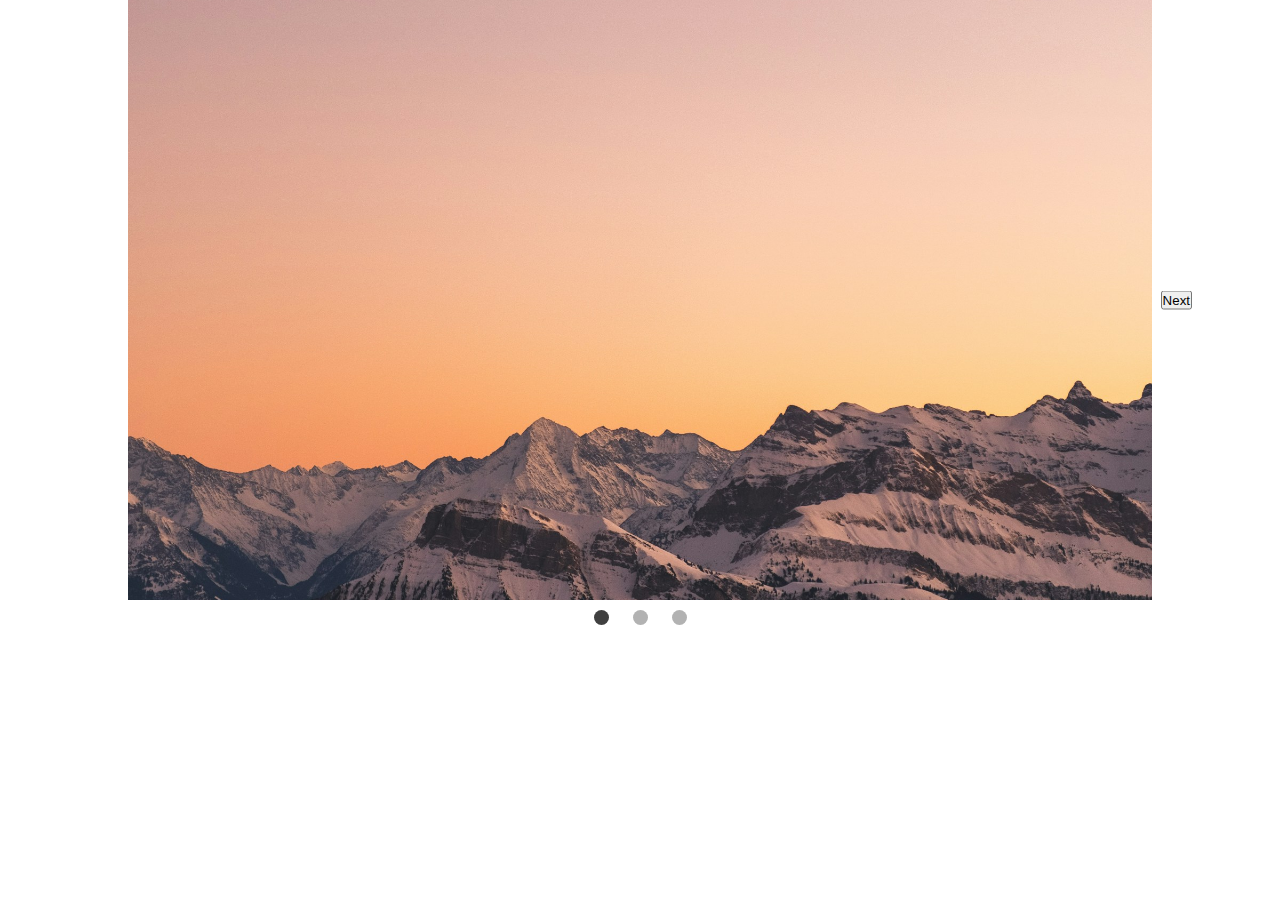
<file: carousel-1/index.html>
<!DOCTYPE html>
<html lang="en">

<head>
    <meta charset="UTF-8">
    <meta name="viewport" content="width=device-width, initial-scale=1.0">
    <title>Carousel</title>
    <link rel="stylesheet" href="styles.css">
</head>

<body>
    <div class="carousel">
        <button class="carousel__button carousel__button--left is-hidden">Prev</button>
        <div class="carousel__track-container">
            <ul class="carousel__track">
                <li class="carousel__slide current-slide">
                    <img class="carousel__image" src="images/slide-1.jpg" alt="">
                </li>
                <li class="carousel__slide">
                    <img class="carousel__image" src="images/slide-2.jpg" alt="">
                </li>
                <li class="carousel__slide">
                    <img class="carousel__image" src="images/slide-3.jpg" alt="">
                </li>
            </ul>
        </div>
        <button class="carousel__button carousel__button--right">Next</button>
        <div class="carousel__nav">
            <button class="carousel__indicator current-slide"></button>
            <button class="carousel__indicator"></button>
            <button class="carousel__indicator"></button>
        </div>
    </div>
    <script src="script.js"></script>
</body>

</html>
</file>
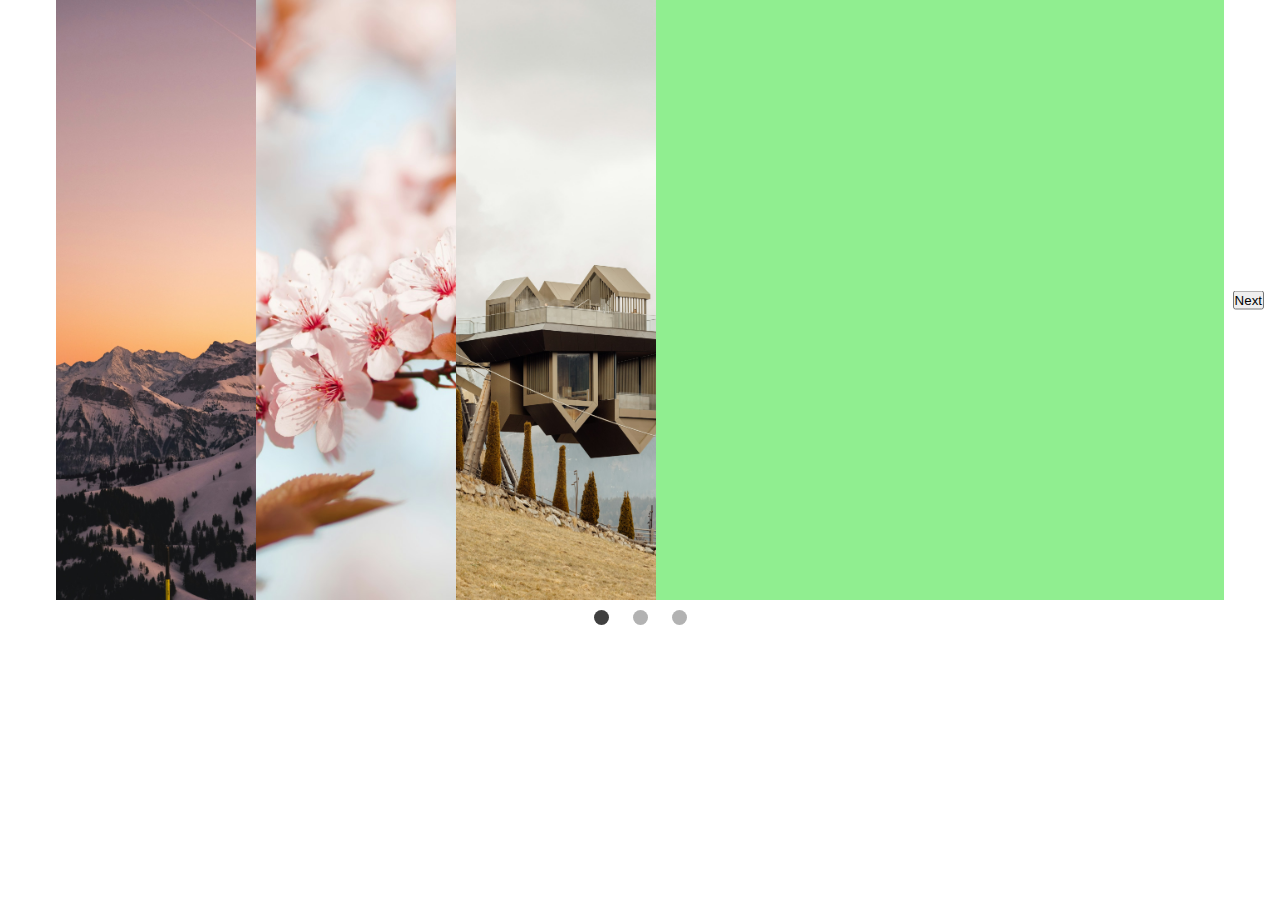
<file: carousel-2/index.html>
<!DOCTYPE html>
<html lang="en">

<head>
    <meta charset="UTF-8">
    <meta name="viewport" content="width=device-width, initial-scale=1.0">
    <title>Carousel-2</title>
    <link rel="stylesheet" href="styles.css">
</head>

<body>
    <div class="carousel">
        <button class="carousel__button carousel__button--left is-hidden">Prev</button>
        <div class="carousel__track-container">
            <ul class="carousel__track">
                <li class="carousel__slide current-slide">
                    <img class="carousel__image" src="images/slide-1.jpg" alt="">
                </li>
                <li class="carousel__slide">
                    <img class="carousel__image" src="images/slide-2.jpg" alt="">
                </li>
                <li class="carousel__slide">
                    <img class="carousel__image" src="images/slide-3.jpg" alt="">
                </li>
            </ul>
        </div>
        <button class="carousel__button carousel__button--right">Next</button>
        <div class="carousel__nav">
            <button class="carousel__indicator current-slide"></button>
            <button class="carousel__indicator"></button>
            <button class="carousel__indicator"></button>
        </div>
    </div>
    <script src="script.js"></script>
</body>

</html>
</file>
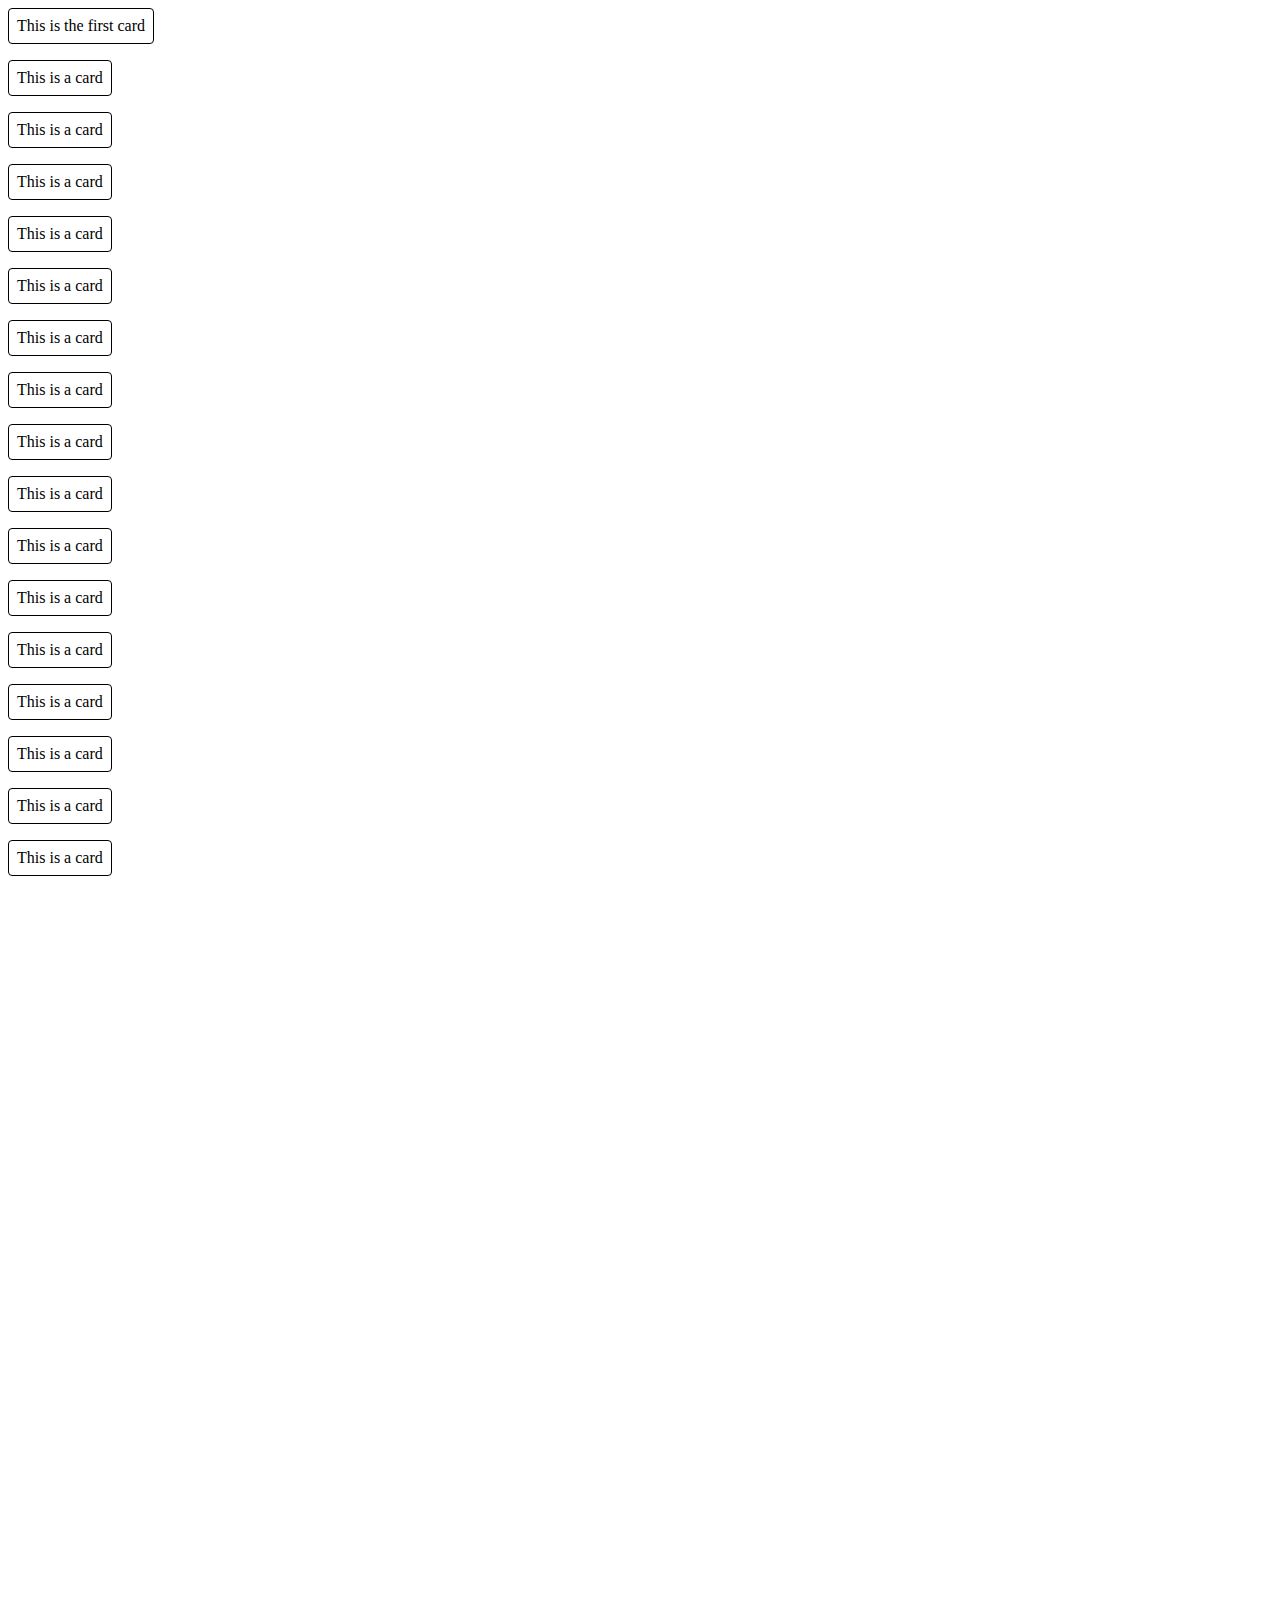
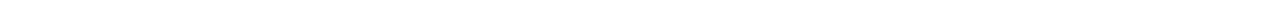
<file: intersection-observer-animate-on-scroll/index.html>
<!DOCTYPE html>
<html lang="en">
<head>
    <meta charset="UTF-8">
    <meta name="viewport" content="width=device-width, initial-scale=1.0">
    <title>Intersection Observer</title>
    <link rel="stylesheet" href="styles.css">
</head>
<body>
    <div class="card-container">
        <div class="card">This is the first card</div>
        <div class="card">This is a card</div>
        <div class="card">This is a card</div>
        <div class="card">This is a card</div>
        <div class="card">This is a card</div>
        <div class="card">This is a card</div>
        <div class="card">This is a card</div>
        <div class="card">This is a card</div>
        <div class="card">This is a card</div>
        <div class="card">This is a card</div>
        <div class="card">This is a card</div>
        <div class="card">This is a card</div>
        <div class="card">This is a card</div>
        <div class="card">This is a card</div>
        <div class="card">This is a card</div>
        <div class="card">This is a card</div>
        <div class="card">This is a card</div>
        <div class="card">This is a card</div>
        <div class="card">This is a card</div>
        <div class="card">This is a card</div>
        <div class="card">This is a card</div>
        <div class="card">This is a card</div>
        <div class="card">This is a card</div>
        <div class="card">This is a card</div>
        <div class="card">This is a card</div>
        <div class="card">This is a card</div>
        <div class="card">This is a card</div>
        <div class="card">This is a card</div>
        <div class="card">This is a card</div>
        <div class="card">This is a card</div>
        <div class="card">This is the last card</div>
    </div>
    <script src="script.js"></script>
</body>
</html>
</file>
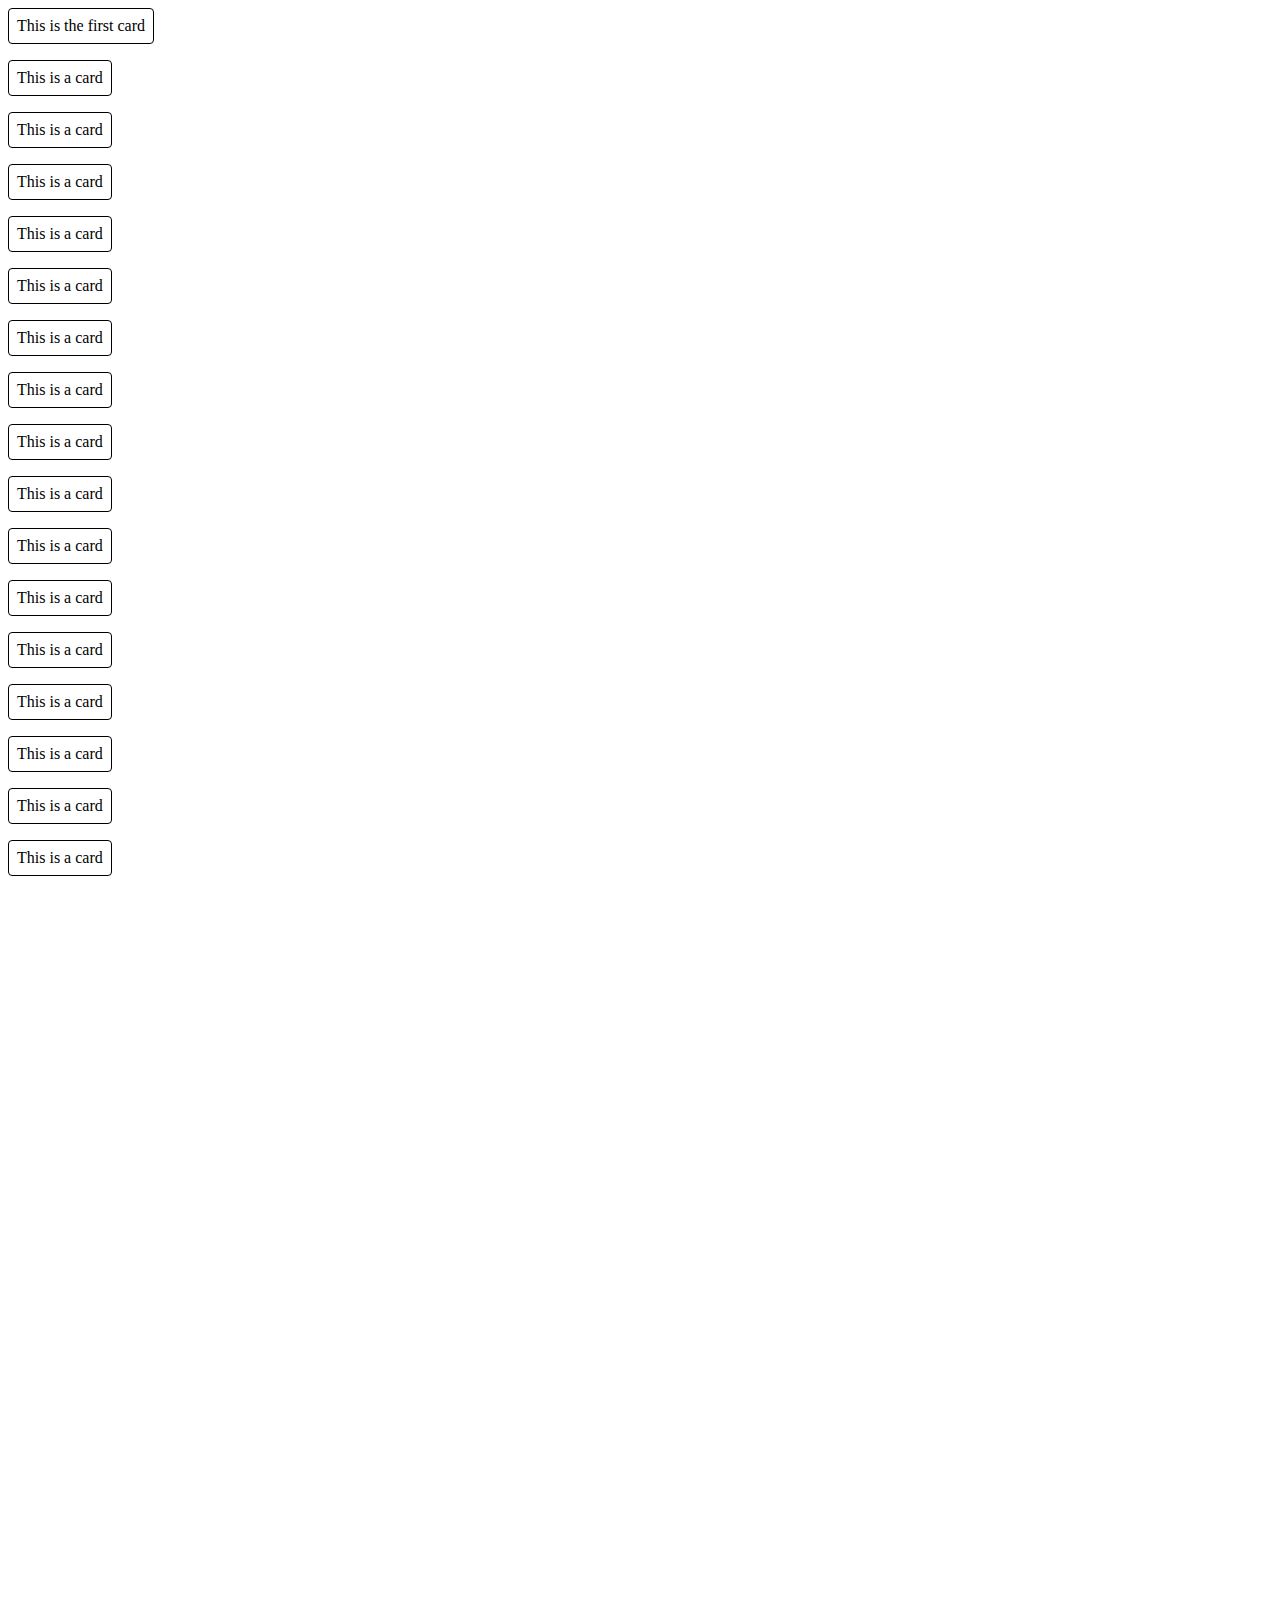
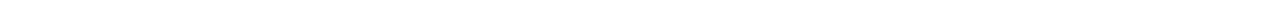
<file: intersection-observer-infinite-scroll-with-animation/index.html>
<!DOCTYPE html>
<html lang="en">
<head>
    <meta charset="UTF-8">
    <meta name="viewport" content="width=device-width, initial-scale=1.0">
    <title>Intersection Observer | Infinite Scroll With Animation</title>
    <link rel="stylesheet" href="styles.css">
</head>
<body>
    <div class="card-container">
        <div class="card">This is the first card</div>
        <div class="card">This is a card</div>
        <div class="card">This is a card</div>
        <div class="card">This is a card</div>
        <div class="card">This is a card</div>
        <div class="card">This is a card</div>
        <div class="card">This is a card</div>
        <div class="card">This is a card</div>
        <div class="card">This is a card</div>
        <div class="card">This is a card</div>
        <div class="card">This is a card</div>
        <div class="card">This is a card</div>
        <div class="card">This is a card</div>
        <div class="card">This is a card</div>
        <div class="card">This is a card</div>
        <div class="card">This is a card</div>
        <div class="card">This is a card</div>
        <div class="card">This is a card</div>
        <div class="card">This is a card</div>
        <div class="card">This is a card</div>
        <div class="card">This is a card</div>
        <div class="card">This is a card</div>
        <div class="card">This is a card</div>
        <div class="card">This is a card</div>
        <div class="card">This is a card</div>
        <div class="card">This is a card</div>
        <div class="card">This is a card</div>
        <div class="card">This is a card</div>
        <div class="card">This is a card</div>
        <div class="card">This is a card</div>
        <div class="card">This is the last card</div>
    </div>
    <script src="script.js"></script>
</body>
</html>
</file>
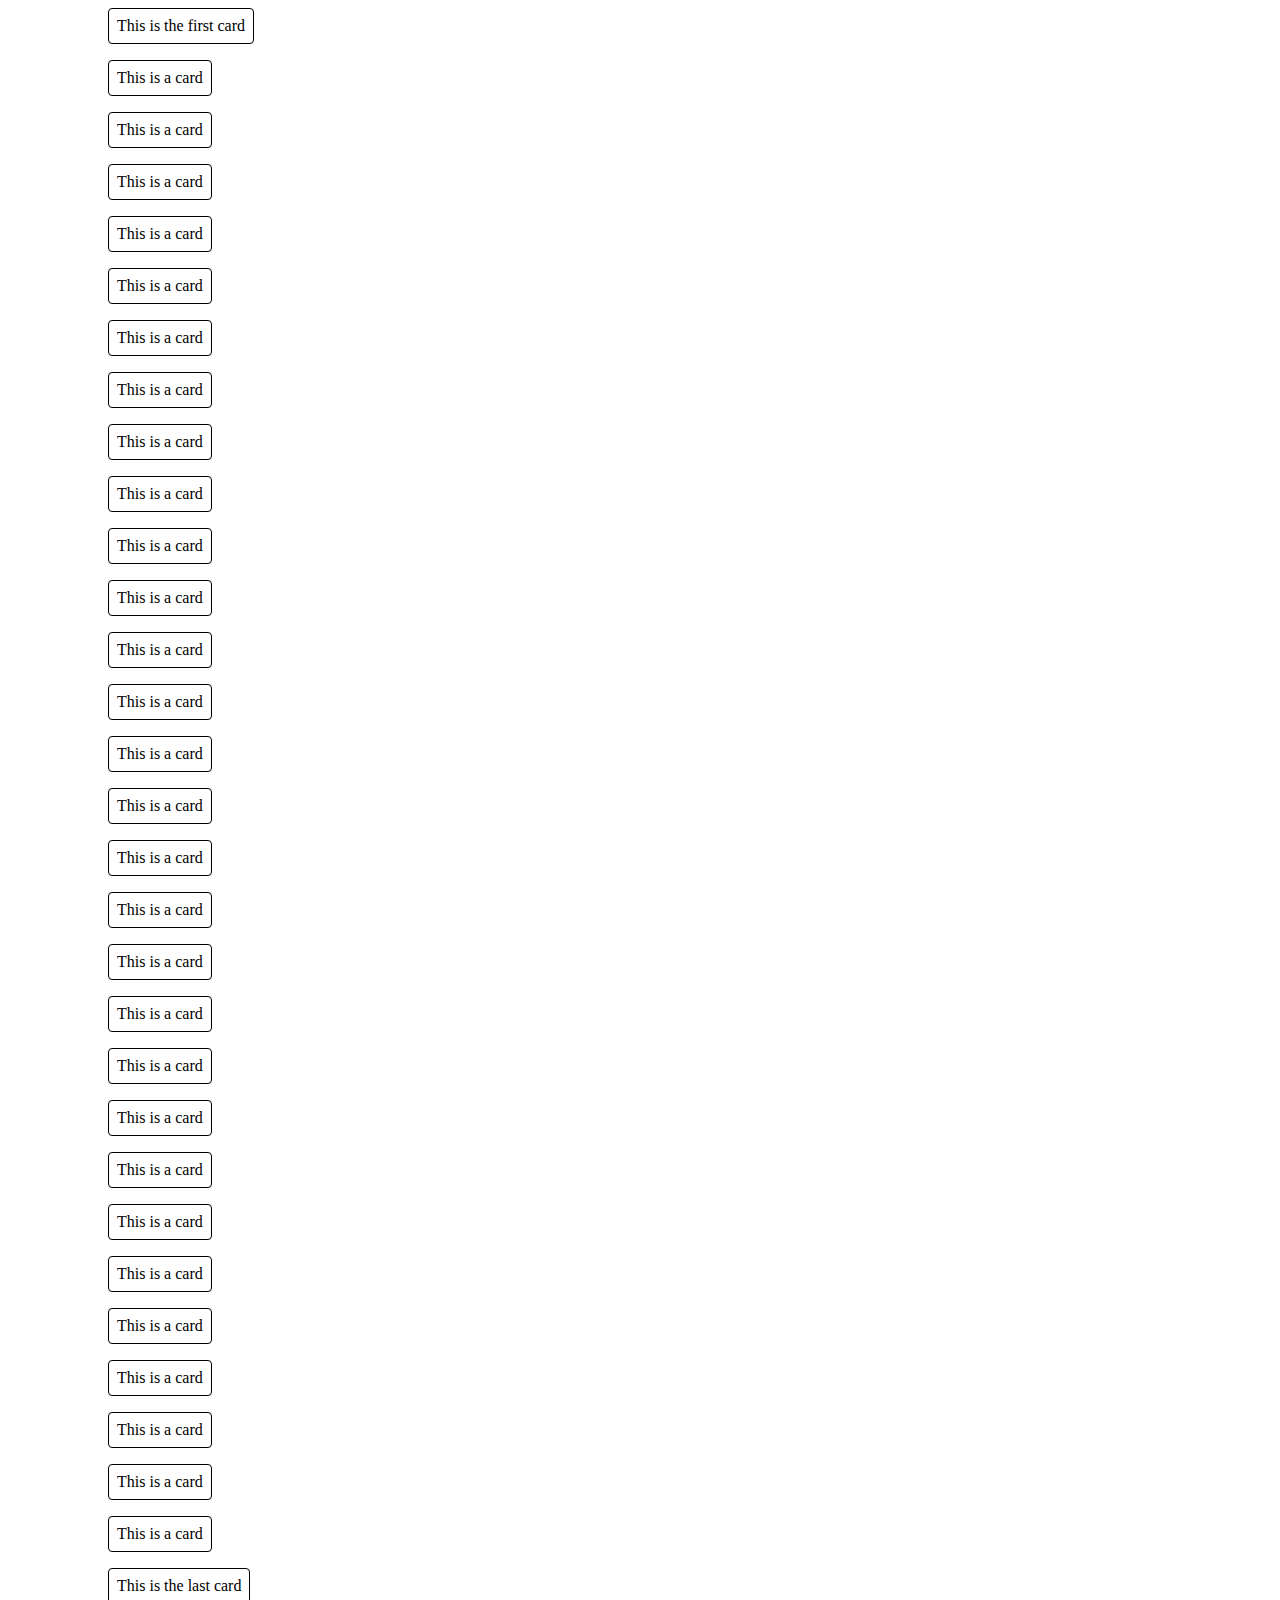
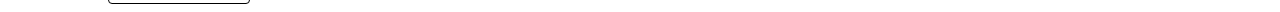
<file: intersection-observer-infinite-scroll/index.html>
<!DOCTYPE html>
<html lang="en">
<head>
    <meta charset="UTF-8">
    <meta name="viewport" content="width=device-width, initial-scale=1.0">
    <title>Intersection Observer | Infinite Scroll</title>
    <link rel="stylesheet" href="styles.css">
</head>
<body>
    <div class="card-container">
        <div class="card">This is the first card</div>
        <div class="card">This is a card</div>
        <div class="card">This is a card</div>
        <div class="card">This is a card</div>
        <div class="card">This is a card</div>
        <div class="card">This is a card</div>
        <div class="card">This is a card</div>
        <div class="card">This is a card</div>
        <div class="card">This is a card</div>
        <div class="card">This is a card</div>
        <div class="card">This is a card</div>
        <div class="card">This is a card</div>
        <div class="card">This is a card</div>
        <div class="card">This is a card</div>
        <div class="card">This is a card</div>
        <div class="card">This is a card</div>
        <div class="card">This is a card</div>
        <div class="card">This is a card</div>
        <div class="card">This is a card</div>
        <div class="card">This is a card</div>
        <div class="card">This is a card</div>
        <div class="card">This is a card</div>
        <div class="card">This is a card</div>
        <div class="card">This is a card</div>
        <div class="card">This is a card</div>
        <div class="card">This is a card</div>
        <div class="card">This is a card</div>
        <div class="card">This is a card</div>
        <div class="card">This is a card</div>
        <div class="card">This is a card</div>
        <div class="card">This is the last card</div>
    </div>
    <script src="script.js"></script>
</body>
</html>
</file>
<file: carousel-1/styles.css>
*,*::before,*::after{
    margin:0;
    padding:0;
    box-sizing:border-box;
}
.carousel{
    position:relative;
    height:600px;
    width:80%;
    margin:0 auto;
}
.carousel__image{
    width:100%;
    height: 100%;
    object-fit: cover;
}
.carousel__track-container{
    background-color: lightgreen;
    /* padding: 10px; */
    height: 100%;
    position: relative;
    overflow: hidden;
}
.carousel__track{
    list-style: none;
    position: relative;
    height: 100%;
    transition: transform 250ms ease-in;
}
.carousel__slide{
    position: absolute;
    top:0;
    bottom:0;
    width:100%;
}
.carousel__button{
    position: absolute;
    top:50%;
    cursor: pointer;
    transform: translateY(-50%);
}
.carousel__button--left{
    left:-40px;
}
.carousel__button--right{
    right:-40px;
}
.carousel__nav{
    display: flex;
    justify-content: center;
    align-items: center;
    padding: 10px 0;
}
.carousel__indicator{
    cursor: pointer;
    border:0;
    width: 15px;
    height: 15px;
    border-radius: 50%;
    margin: 0 12px;
    background-color: rgba(0,0,0,0.3);
}
.carousel__indicator.current-slide{
    background-color: rgba(0,0,0,0.75);
}
.is-hidden{
    display: none;
}
</file>
<file: carousel-2/styles.css>
*,*::before,*::after{
    margin:0;
    padding:0;
    box-sizing:border-box;
}
.carousel{
    position:relative;
    height:600px;
    width:1168px;
    margin:0 auto;
}
.carousel__image{
    width:100%;
    height: 100%;
    object-fit: cover;
}
.carousel__track-container{
    background-color: lightgreen;
    height: 100%;
    position: relative;
    /* overflow: hidden; */
}
.carousel__track{
    list-style: none;
    position: relative;
    height: 100%;
    transition: transform 250ms ease-in;
}
.carousel__slide{
    position: absolute;
    top:0;
    bottom:0;
    width:200px;
}
.carousel__button{
    position: absolute;
    top:50%;
    cursor: pointer;
    transform: translateY(-50%);
}
.carousel__button--left{
    left:-40px;
}
.carousel__button--right{
    right:-40px;
}
.carousel__nav{
    display: flex;
    justify-content: center;
    align-items: center;
    padding: 10px 0;
}
.carousel__indicator{
    cursor: pointer;
    border:0;
    width: 15px;
    height: 15px;
    border-radius: 50%;
    margin: 0 12px;
    background-color: rgba(0,0,0,0.3);
}
.carousel__indicator.current-slide{
    background-color: rgba(0,0,0,0.75);
}
.is-hidden{
    display: none;
}
</file>
<file: intersection-observer-animate-on-scroll/styles.css>
.card-container {
  display: flex;
  flex-direction: column;
  gap: 1rem;
  align-items: flex-start;
}
.card {
  background-color: white;
  border: 1px solid black;
  border-radius: 0.25rem;
  padding: 0.5rem;
  transform: translateX(100px);
  opacity: 0;
  transition: 150ms;
}
.card.show {
  transform: translateX(0);
  opacity: 1;
}
</file>
<file: intersection-observer-infinite-scroll-with-animation/styles.css>
.card-container {
  display: flex;
  flex-direction: column;
  gap: 1rem;
  align-items: flex-start;
}
.card {
  background-color: white;
  border: 1px solid black;
  border-radius: 0.25rem;
  padding: 0.5rem;
  transform: translateX(100px);
  opacity: 0;
  transition: 150ms;
}
.card.show {
  transform: translateX(0);
  opacity: 1;
}
</file>
<file: intersection-observer-infinite-scroll/styles.css>
.card-container {
  display: flex;
  flex-direction: column;
  gap: 1rem;
  align-items: flex-start;
}
.card {
  background-color: white;
  border: 1px solid black;
  border-radius: 0.25rem;
  padding: 0.5rem;
  transform: translateX(100px);
}
</file>
